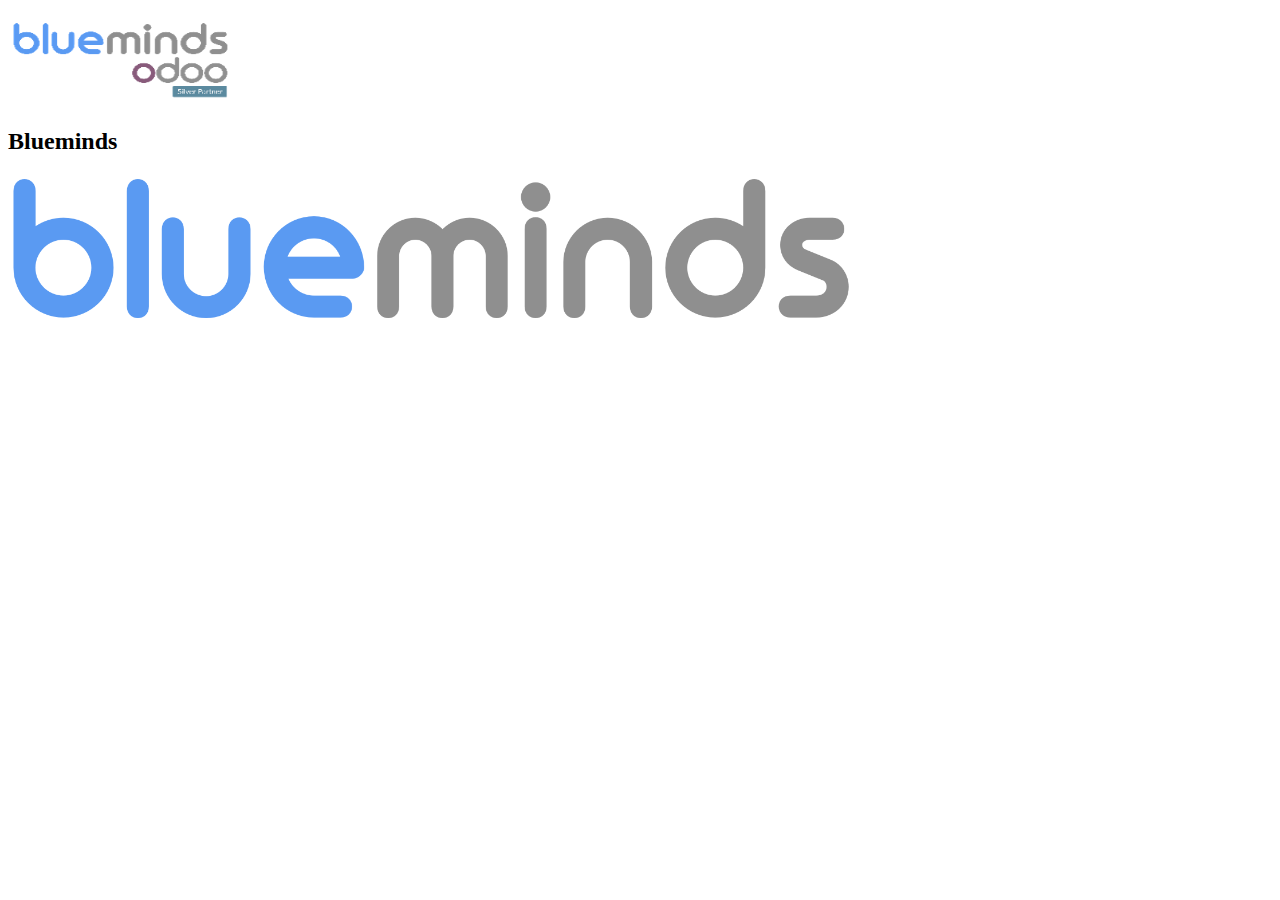
<file: account_accountant_fixed/static/description/index.html>
<html>
    <body>
        <section class="oe_container">
            <div class="oe_row oe_spaced text-center">
                <img class="oe_slogan" style="max-height:100px;" src="icon.png"/>
                <h2 class="oe_slogan" style="color:#000;">Blueminds</h2>
            </div>
        </section>

        <section class="oe_container">
            <div class="oe_row oe_spaced text-center">
                <img class="oe_slogan" style="max-height:150px;" src="logo.png"/>
            </div>
        </section>

    </body>
</html>
</file>
